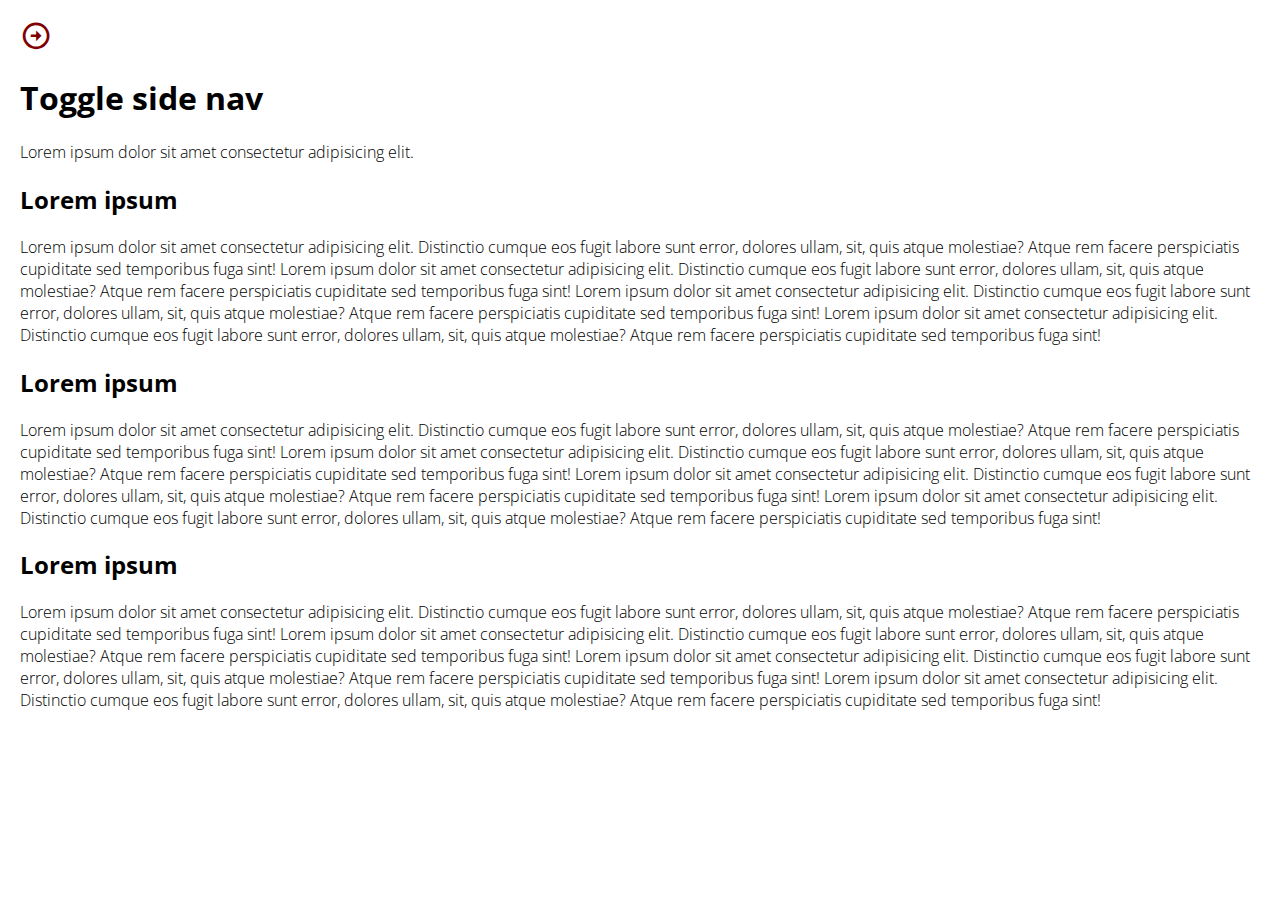
<file: index.html>
<!DOCTYPE html>
<html>

<head>
    <meta charset="UTF-8" />
    <meta name="viewport" content="width=device-width, initial-scale=1.0" />
    <meta http-equiv="X-UA-Compatible" content="ie=edge" />
    <title>Toggle side nav</title>
    <link href="https://fonts.googleapis.com/css2?family=Open+Sans:wght@300;400&display=block" rel="stylesheet" />
    <link href="https://unpkg.com/boxicons@2.1.1/css/boxicons.min.css" rel="stylesheet" />
    <link rel="stylesheet" href="./style.css">
    <script type="module" src="./app.js"></script>
</head>

<body class="preload">
    <div class="container">
        <nav></nav>
        <main>
            <i class="toggle bx bx-right-arrow-circle"></i>
            <h1>Toggle side nav</h1>
            <p>Lorem ipsum dolor sit amet consectetur adipisicing elit.</p>
            <section>
                <article>
                    <h2>Lorem ipsum</h2>
                    <p>
                        Lorem ipsum dolor sit amet consectetur adipisicing elit. Distinctio cumque eos fugit labore sunt
                        error,
                        dolores ullam, sit, quis atque molestiae? Atque rem facere perspiciatis cupiditate sed
                        temporibus fuga
                        sint! Lorem ipsum dolor sit amet consectetur adipisicing elit. Distinctio cumque eos fugit
                        labore sunt
                        error, dolores ullam, sit, quis atque molestiae? Atque rem facere perspiciatis cupiditate sed
                        temporibus
                        fuga sint! Lorem ipsum dolor sit amet consectetur adipisicing elit. Distinctio cumque eos fugit
                        labore
                        sunt error, dolores ullam, sit, quis atque molestiae? Atque rem facere perspiciatis cupiditate
                        sed
                        temporibus fuga sint! Lorem ipsum dolor sit amet consectetur adipisicing elit. Distinctio cumque
                        eos fugit
                        labore sunt error, dolores ullam, sit, quis atque molestiae? Atque rem facere perspiciatis
                        cupiditate sed
                        temporibus fuga sint!
                    </p>
                </article>
                <article>
                    <h2>Lorem ipsum</h2>
                    <p>
                        Lorem ipsum dolor sit amet consectetur adipisicing elit. Distinctio cumque eos fugit labore sunt
                        error,
                        dolores ullam, sit, quis atque molestiae? Atque rem facere perspiciatis cupiditate sed
                        temporibus fuga
                        sint! Lorem ipsum dolor sit amet consectetur adipisicing elit. Distinctio cumque eos fugit
                        labore sunt
                        error, dolores ullam, sit, quis atque molestiae? Atque rem facere perspiciatis cupiditate sed
                        temporibus
                        fuga sint! Lorem ipsum dolor sit amet consectetur adipisicing elit. Distinctio cumque eos fugit
                        labore
                        sunt error, dolores ullam, sit, quis atque molestiae? Atque rem facere perspiciatis cupiditate
                        sed
                        temporibus fuga sint! Lorem ipsum dolor sit amet consectetur adipisicing elit. Distinctio cumque
                        eos fugit
                        labore sunt error, dolores ullam, sit, quis atque molestiae? Atque rem facere perspiciatis
                        cupiditate sed
                        temporibus fuga sint!
                    </p>
                </article>
                <article>
                    <h2>Lorem ipsum</h2>
                    <p>
                        Lorem ipsum dolor sit amet consectetur adipisicing elit. Distinctio cumque eos fugit labore sunt
                        error,
                        dolores ullam, sit, quis atque molestiae? Atque rem facere perspiciatis cupiditate sed
                        temporibus fuga
                        sint! Lorem ipsum dolor sit amet consectetur adipisicing elit. Distinctio cumque eos fugit
                        labore sunt
                        error, dolores ullam, sit, quis atque molestiae? Atque rem facere perspiciatis cupiditate sed
                        temporibus
                        fuga sint! Lorem ipsum dolor sit amet consectetur adipisicing elit. Distinctio cumque eos fugit
                        labore
                        sunt error, dolores ullam, sit, quis atque molestiae? Atque rem facere perspiciatis cupiditate
                        sed
                        temporibus fuga sint! Lorem ipsum dolor sit amet consectetur adipisicing elit. Distinctio cumque
                        eos fugit
                        labore sunt error, dolores ullam, sit, quis atque molestiae? Atque rem facere perspiciatis
                        cupiditate sed
                        temporibus fuga sint!
                    </p>
                </article>
            </section>
        </main>
    </div>
</body>

</html>
</file>
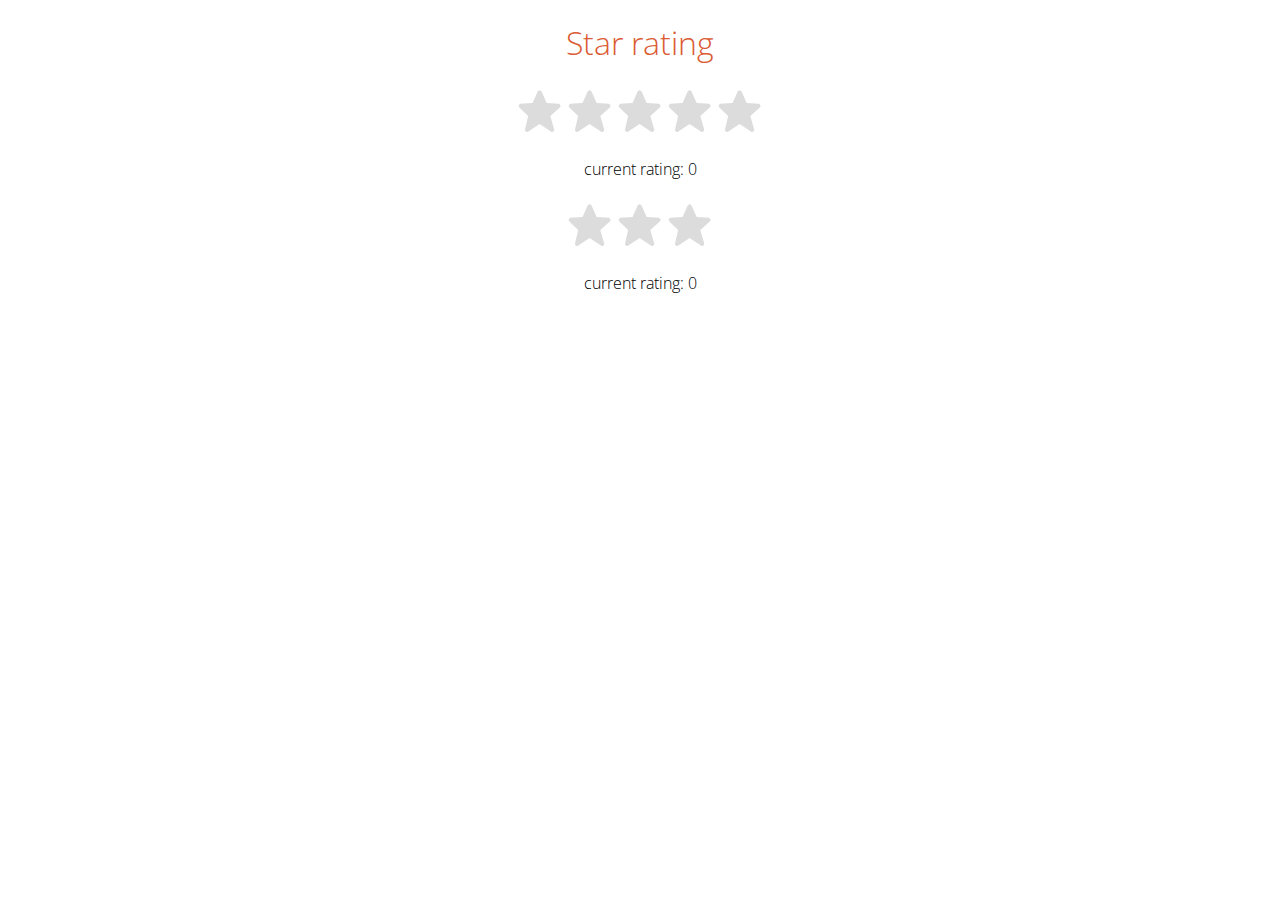
<file: newStar/index.html>
<!DOCTYPE html>
<html>

<head>
    <meta charset="UTF-8" />
    <meta name="viewport" content="width=device-width, initial-scale=1.0" />
    <title>Star rating</title>
    <link href="https://fonts.googleapis.com/css2?family=Open+Sans:wght@300;400&display=block" rel="stylesheet" />
    <link href="style.css" rel="stylesheet" />
    <script type="module" src="app.js"></script>
</head>

<body>
    <h1 class="title">Star rating</h1>

    <div class="star-rating" data-max-rating="5"></div>
    <div class="current-rating">current rating: <span>0</span></div>

    <div class="star-rating" data-max-rating="3"></div>
    <div class="current-rating">current rating: <span>0</span></div>
</body>

</html>
</file>
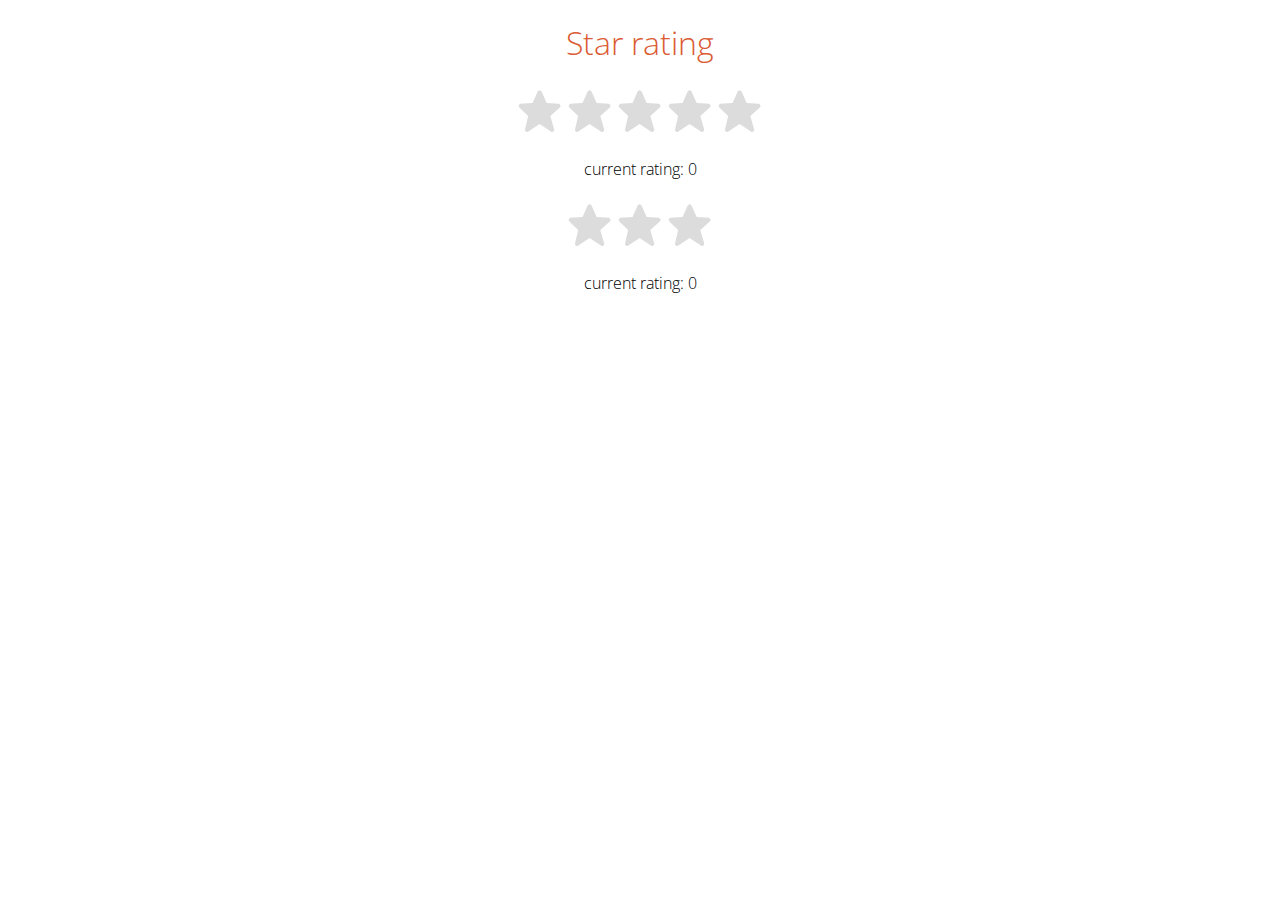
<file: oldStar/index.html>
<!DOCTYPE html>
<html>

<head>
    <meta charset="UTF-8" />
    <meta name="viewport" content="width=device-width, initial-scale=1.0" />
    <title>Star rating</title>
    <link href="https://fonts.googleapis.com/css2?family=Open+Sans:wght@300;400&display=block" rel="stylesheet" />
    <link href="style.css" rel="stylesheet" />
    <script type="module" src="app.js"></script>
</head>

<body>
    <h1 class="title">Star rating</h1>

    <div class="star-rating" data-max-rating="5">
    </div>

    <div class="current-rating">current rating:
        <span>0</span>
    </div>

    <div class="star-rating" data-max-rating="3">

    </div>

    <div class="current-rating">current rating:
        <span>0</span>
    </div>
</body>

</html>
</file>
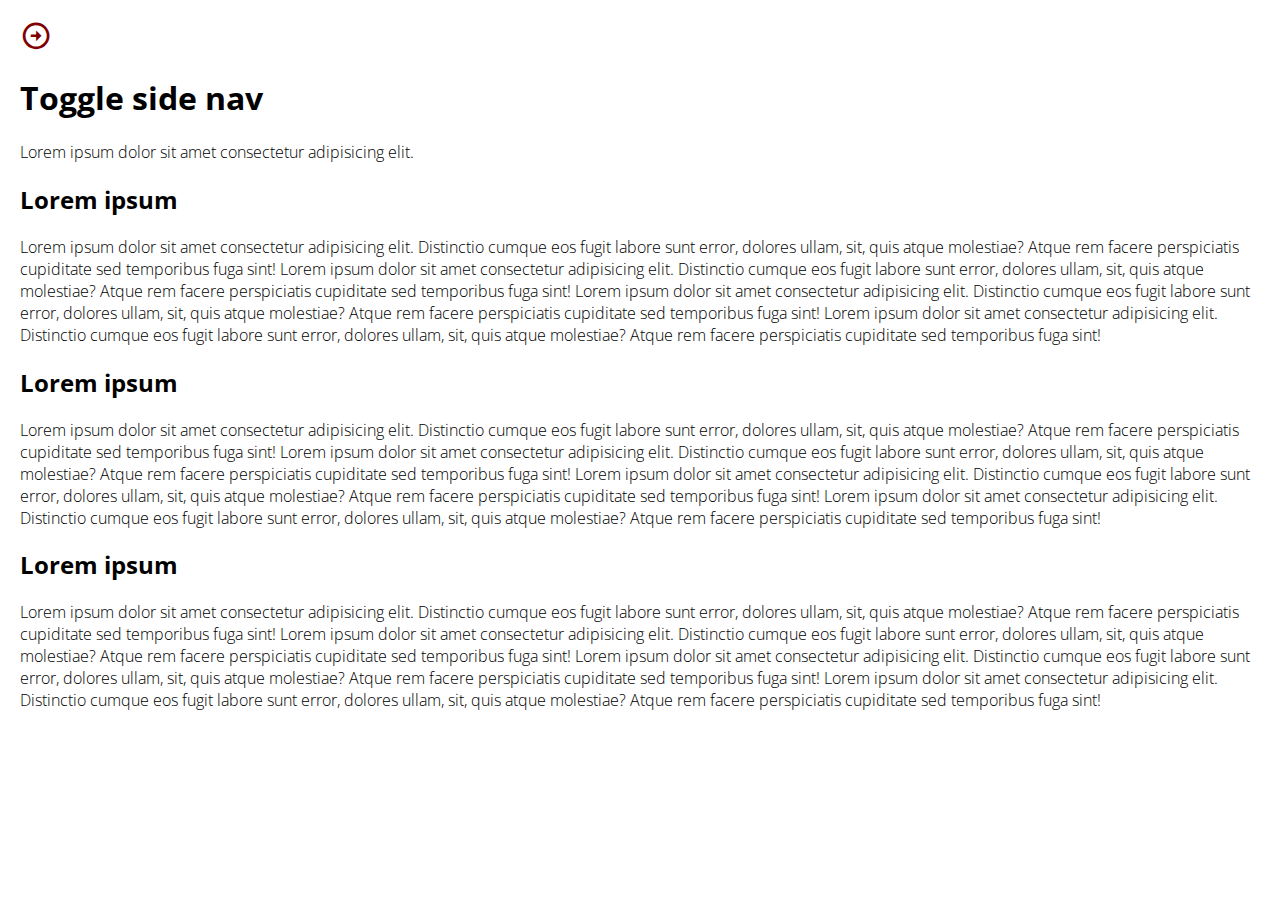
<file: toggle/index.html>
<!DOCTYPE html>
<html>

<head>
    <meta charset="UTF-8" />
    <meta name="viewport" content="width=device-width, initial-scale=1.0" />
    <meta http-equiv="X-UA-Compatible" content="ie=edge" />
    <title>Toggle side nav</title>
    <link href="https://fonts.googleapis.com/css2?family=Open+Sans:wght@300;400&display=block" rel="stylesheet" />
    <link href="https://unpkg.com/boxicons@2.1.1/css/boxicons.min.css" rel="stylesheet" />
    <link rel="stylesheet" href="style.css" />
    <script type="module" src="app.js"></script>
</head>

<body class="preload">
    <div class="container">
        <nav></nav>
        <main>
            <i class="toggle bx bx-right-arrow-circle"></i>
            <h1>Toggle side nav</h1>
            <p>Lorem ipsum dolor sit amet consectetur adipisicing elit.</p>
            <section>
                <article>
                    <h2>Lorem ipsum</h2>
                    <p>
                        Lorem ipsum dolor sit amet consectetur adipisicing elit. Distinctio cumque eos fugit labore sunt
                        error,
                        dolores ullam, sit, quis atque molestiae? Atque rem facere perspiciatis cupiditate sed
                        temporibus fuga
                        sint! Lorem ipsum dolor sit amet consectetur adipisicing elit. Distinctio cumque eos fugit
                        labore sunt
                        error, dolores ullam, sit, quis atque molestiae? Atque rem facere perspiciatis cupiditate sed
                        temporibus
                        fuga sint! Lorem ipsum dolor sit amet consectetur adipisicing elit. Distinctio cumque eos fugit
                        labore
                        sunt error, dolores ullam, sit, quis atque molestiae? Atque rem facere perspiciatis cupiditate
                        sed
                        temporibus fuga sint! Lorem ipsum dolor sit amet consectetur adipisicing elit. Distinctio cumque
                        eos fugit
                        labore sunt error, dolores ullam, sit, quis atque molestiae? Atque rem facere perspiciatis
                        cupiditate sed
                        temporibus fuga sint!
                    </p>
                </article>
                <article>
                    <h2>Lorem ipsum</h2>
                    <p>
                        Lorem ipsum dolor sit amet consectetur adipisicing elit. Distinctio cumque eos fugit labore sunt
                        error,
                        dolores ullam, sit, quis atque molestiae? Atque rem facere perspiciatis cupiditate sed
                        temporibus fuga
                        sint! Lorem ipsum dolor sit amet consectetur adipisicing elit. Distinctio cumque eos fugit
                        labore sunt
                        error, dolores ullam, sit, quis atque molestiae? Atque rem facere perspiciatis cupiditate sed
                        temporibus
                        fuga sint! Lorem ipsum dolor sit amet consectetur adipisicing elit. Distinctio cumque eos fugit
                        labore
                        sunt error, dolores ullam, sit, quis atque molestiae? Atque rem facere perspiciatis cupiditate
                        sed
                        temporibus fuga sint! Lorem ipsum dolor sit amet consectetur adipisicing elit. Distinctio cumque
                        eos fugit
                        labore sunt error, dolores ullam, sit, quis atque molestiae? Atque rem facere perspiciatis
                        cupiditate sed
                        temporibus fuga sint!
                    </p>
                </article>
                <article>
                    <h2>Lorem ipsum</h2>
                    <p>
                        Lorem ipsum dolor sit amet consectetur adipisicing elit. Distinctio cumque eos fugit labore sunt
                        error,
                        dolores ullam, sit, quis atque molestiae? Atque rem facere perspiciatis cupiditate sed
                        temporibus fuga
                        sint! Lorem ipsum dolor sit amet consectetur adipisicing elit. Distinctio cumque eos fugit
                        labore sunt
                        error, dolores ullam, sit, quis atque molestiae? Atque rem facere perspiciatis cupiditate sed
                        temporibus
                        fuga sint! Lorem ipsum dolor sit amet consectetur adipisicing elit. Distinctio cumque eos fugit
                        labore
                        sunt error, dolores ullam, sit, quis atque molestiae? Atque rem facere perspiciatis cupiditate
                        sed
                        temporibus fuga sint! Lorem ipsum dolor sit amet consectetur adipisicing elit. Distinctio cumque
                        eos fugit
                        labore sunt error, dolores ullam, sit, quis atque molestiae? Atque rem facere perspiciatis
                        cupiditate sed
                        temporibus fuga sint!
                    </p>
                </article>
            </section>
        </main>
    </div>
</body>

</html>
</file>
<file: style.css>
html,
body {
  font-family: 'Open Sans';
  font-weight: 300;
  height: 100%;
  margin: 0;
}
/**
 * 새로고침 시 nav 요소와 main 요소의 위치가 이동하는 움직임이 사용자에게 보이는 경우가 있다.
 * 이를 방지하기 위해 미리 css에 body {visibility: 'hidden'}을 추가해 두었다.
 * active 클래스가 추가된 이후에 body를 표시해서 새로고침 시 nav 요소와 main 요소의 위치가 이동하는 움직임이 사용자에게 보이지 않도록 한다.
 */
body {
  visibility:hidden;
}
.container {
  position: relative;
  overflow-x: hidden; /* 가로 scroll bar 방지 */
  width: 100%;
  height: 100%;
}
nav,
main {
  position: absolute;
  height: 100%;
  transition: transform 0.5s;
}
nav {
  left: -300px;
  width: 300px;
  background: #20232a;
}
main {
  height: 100%;
  padding: 20px;
}
.toggle {
  font-size: 2em;
  color: maroon;
  cursor: pointer;
  transition: transform 0.5s;
}
/* nav 요소 활성화 */
nav.active,
nav.active ~ main {
  transform: translate3d(300px, 0, 0);
}
nav.active ~ main > .toggle {
  transform: rotate(180deg);
}
/**
 * 초기 렌더링 시에 불필요한 트랜지션을 방지하기 위해 초기 렌더링 시에 body 요소에 추가하고 렌더링이 완료하면 제거하여 정상적으로 트랜지션이 동작하도록 한다.
 * https://css-tricks.com/transitions-only-after-page-load
 */
.preload * {
  transition: none !important;
}
</file>
<file: newStar/style.css>
*,
*::after,
*::before {
  box-sizing: border-box;
}
body {
  font-family: 'Open Sans';
  font-weight: 300;
}
.title {
  color: #db5b33;
  font-weight: 300;
  text-align: center;
}
.star-rating {
  width: 300px;
  text-align: center;
  margin: 0px auto;
  user-select: none;
}
.current-rating {
  margin: 20px;
  text-align: center;
}
</file>
<file: oldStar/style.css>
*,
*::after,
*::before {
  box-sizing: border-box;
}
body {
  font-family: 'Open Sans';
  font-weight: 300;
}
.title {
  color: #db5b33;
  font-weight: 300;
  text-align: center;
}
.star-rating {
  width: 300px;
  text-align: center;
  margin: 0px auto;
  user-select: none;
}
.current-rating {
  margin: 20px;
  text-align: center;
}
</file>
<file: toggle/style.css>
html,
body {
  font-family: 'Open Sans';
  font-weight: 300;
  height: 100%;
  margin: 0;
}
/**
 * 새로고침 시 nav 요소와 main 요소의 위치가 이동하는 움직임이 사용자에게 보이는 경우가 있다.
 * 이를 방지하기 위해 미리 css에 body {visibility: 'hidden'}을 추가해 두었다.
 * active 클래스가 추가된 이후에 body를 표시해서 새로고침 시 nav 요소와 main 요소의 위치가 이동하는 움직임이 사용자에게 보이지 않도록 한다.
 */
body {
  visibility: hidden;
}
.container {
  position: relative;
  overflow-x: hidden; /* 가로 scroll bar 방지 */
  width: 100%;
  height: 100%;
}
nav,
main {
  position: absolute;
  height: 100%;
  transition: transform 0.5s;
}
nav {
  left: -300px;
  width: 300px;
  background: #20232a;
}
main {
  height: 100%;
  padding: 20px;
}
.toggle {
  font-size: 2em;
  color: maroon;
  cursor: pointer;
  transition: transform 0.5s;
}
/* nav 요소 활성화 */
nav.active,
nav.active ~ main {
  transform: translate3d(300px, 0, 0);
}
nav.active ~ main > .toggle {
  transform: rotate(180deg);
}
/**
 * 초기 렌더링 시에 불필요한 트랜지션을 방지하기 위해 초기 렌더링 시에 body 요소에 추가하고 렌더링이 완료하면 제거하여 정상적으로 트랜지션이 동작하도록 한다.
 * https://css-tricks.com/transitions-only-after-page-load
 */
.preload * {
  transition: none !important;
}
</file>
